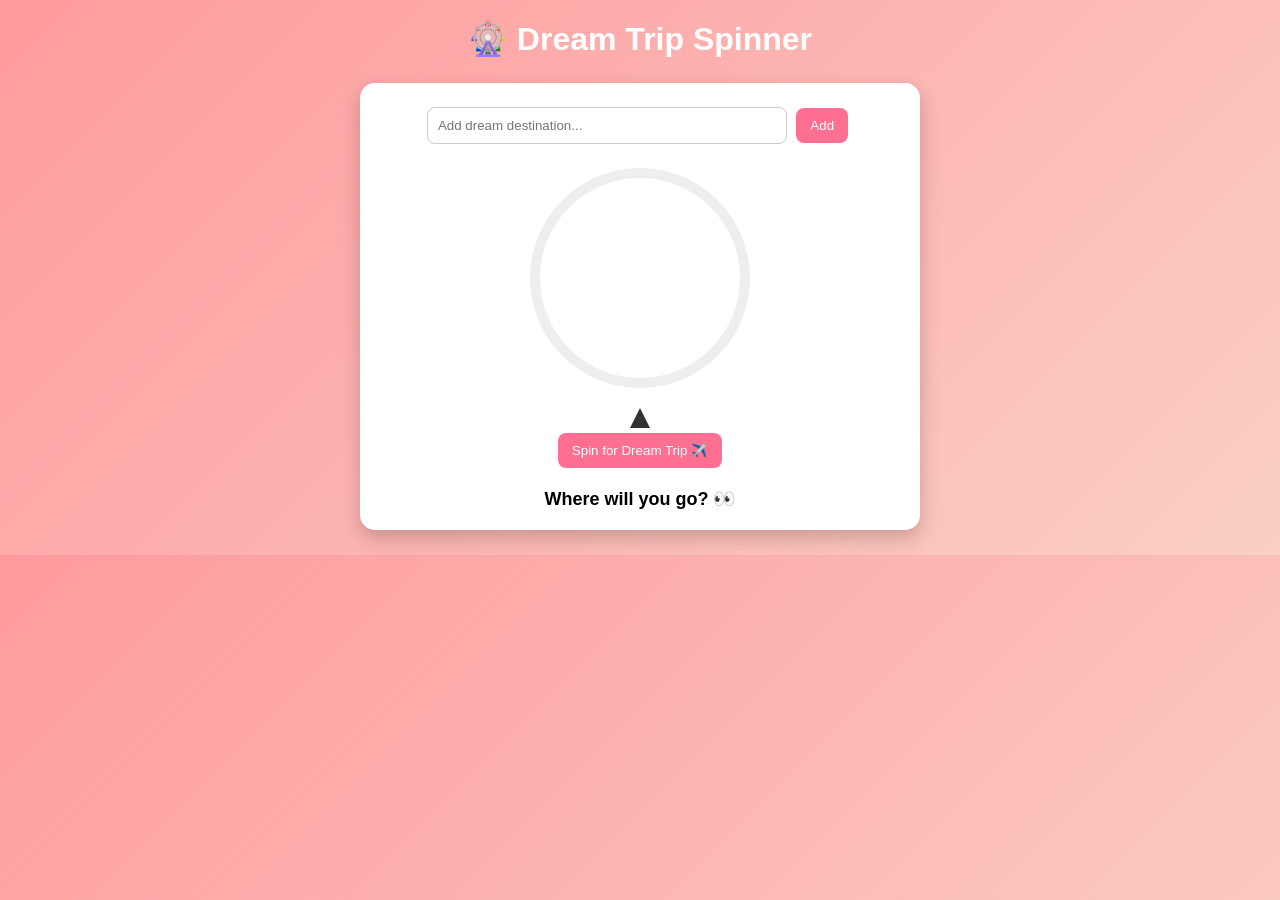
<file: ai.html>
<!DOCTYPE html>
<html lang="en">
<head>
<meta charset="UTF-8">
<meta name="viewport" content="width=device-width, initial-scale=1.0">
<title>Dream Travel Spinner Game</title>
<style>
body {
  font-family: Arial, sans-serif;
  background: linear-gradient(135deg, #ff9a9e, #fad0c4);
  margin: 0;
  text-align: center;
}

h1 {
  color: white;
  margin-top: 20px;
}

.container {
  background: white;
  max-width: 520px;
  margin: 25px auto;
  padding: 20px;
  border-radius: 15px;
  box-shadow: 0 8px 20px rgba(0,0,0,0.2);
}

input {
  padding: 10px;
  width: 65%;
  border-radius: 8px;
  border: 1px solid #ccc;
}

button {
  padding: 10px 14px;
  border: none;
  border-radius: 8px;
  background-color: #ff6f91;
  color: white;
  cursor: pointer;
  margin: 5px;
}

button:hover {
  background-color: #ff3e6c;
}

ul {
  list-style: none;
  padding: 0;
}

li {
  background: #f7f7f7;
  margin: 8px 0;
  padding: 10px;
  border-radius: 10px;
  display: flex;
  justify-content: space-between;
}

.completed {
  text-decoration: line-through;
  color: gray;
}

.spinner {
  margin: 20px auto;
  width: 200px;
  height: 200px;
  border-radius: 50%;
  border: 10px solid #eee;
  position: relative;
  overflow: hidden;
}

.pointer {
  width: 0;
  height: 0;
  border-left: 10px solid transparent;
  border-right: 10px solid transparent;
  border-bottom: 20px solid #333;
  margin: 0 auto;
}

.result {
  font-size: 18px;
  margin-top: 15px;
  font-weight: bold;
}
</style>
</head>
<body>

<h1>🎡 Dream Trip Spinner</h1>

<div class="container">
  <input type="text" id="destinationInput" placeholder="Add dream destination...">
  <button onclick="addDestination()">Add</button>

  <ul id="list"></ul>

  <div class="spinner" id="spinner"></div>
  <div class="pointer"></div>

  <button onclick="spin()">Spin for Dream Trip ✈️</button>

  <div class="result" id="result">Where will you go? 👀</div>
</div>

<script>
let destinations = [];

function addDestination() {
  const input = document.getElementById('destinationInput');
  const value = input.value.trim();

  if (value === '') return;

  destinations.push(value);

  const li = document.createElement('li');
  li.textContent = value;

  const deleteBtn = document.createElement('button');
  deleteBtn.textContent = '❌';
  deleteBtn.onclick = function() {
    destinations = destinations.filter(d => d !== value);
    li.remove();
  };

  li.appendChild(deleteBtn);
  document.getElementById('list').appendChild(li);

  input.value = '';
}

function spin() {
  if (destinations.length === 0) {
    alert('Add some dream destinations first! 🌍');
    return;
  }

  const randomIndex = Math.floor(Math.random() * destinations.length);
  const result = destinations[randomIndex];

  const spinner = document.getElementById('spinner');
  const degrees = 720 + Math.random() * 360;

  spinner.style.transition = 'transform 2s ease-out';
  spinner.style.transform = `rotate(${degrees}deg)`;

  setTimeout(() => {
    document.getElementById('result').textContent = '✨ Your dream trip: ' + result;
  }, 2000);
}
</script>

</body>
</html>
</file>
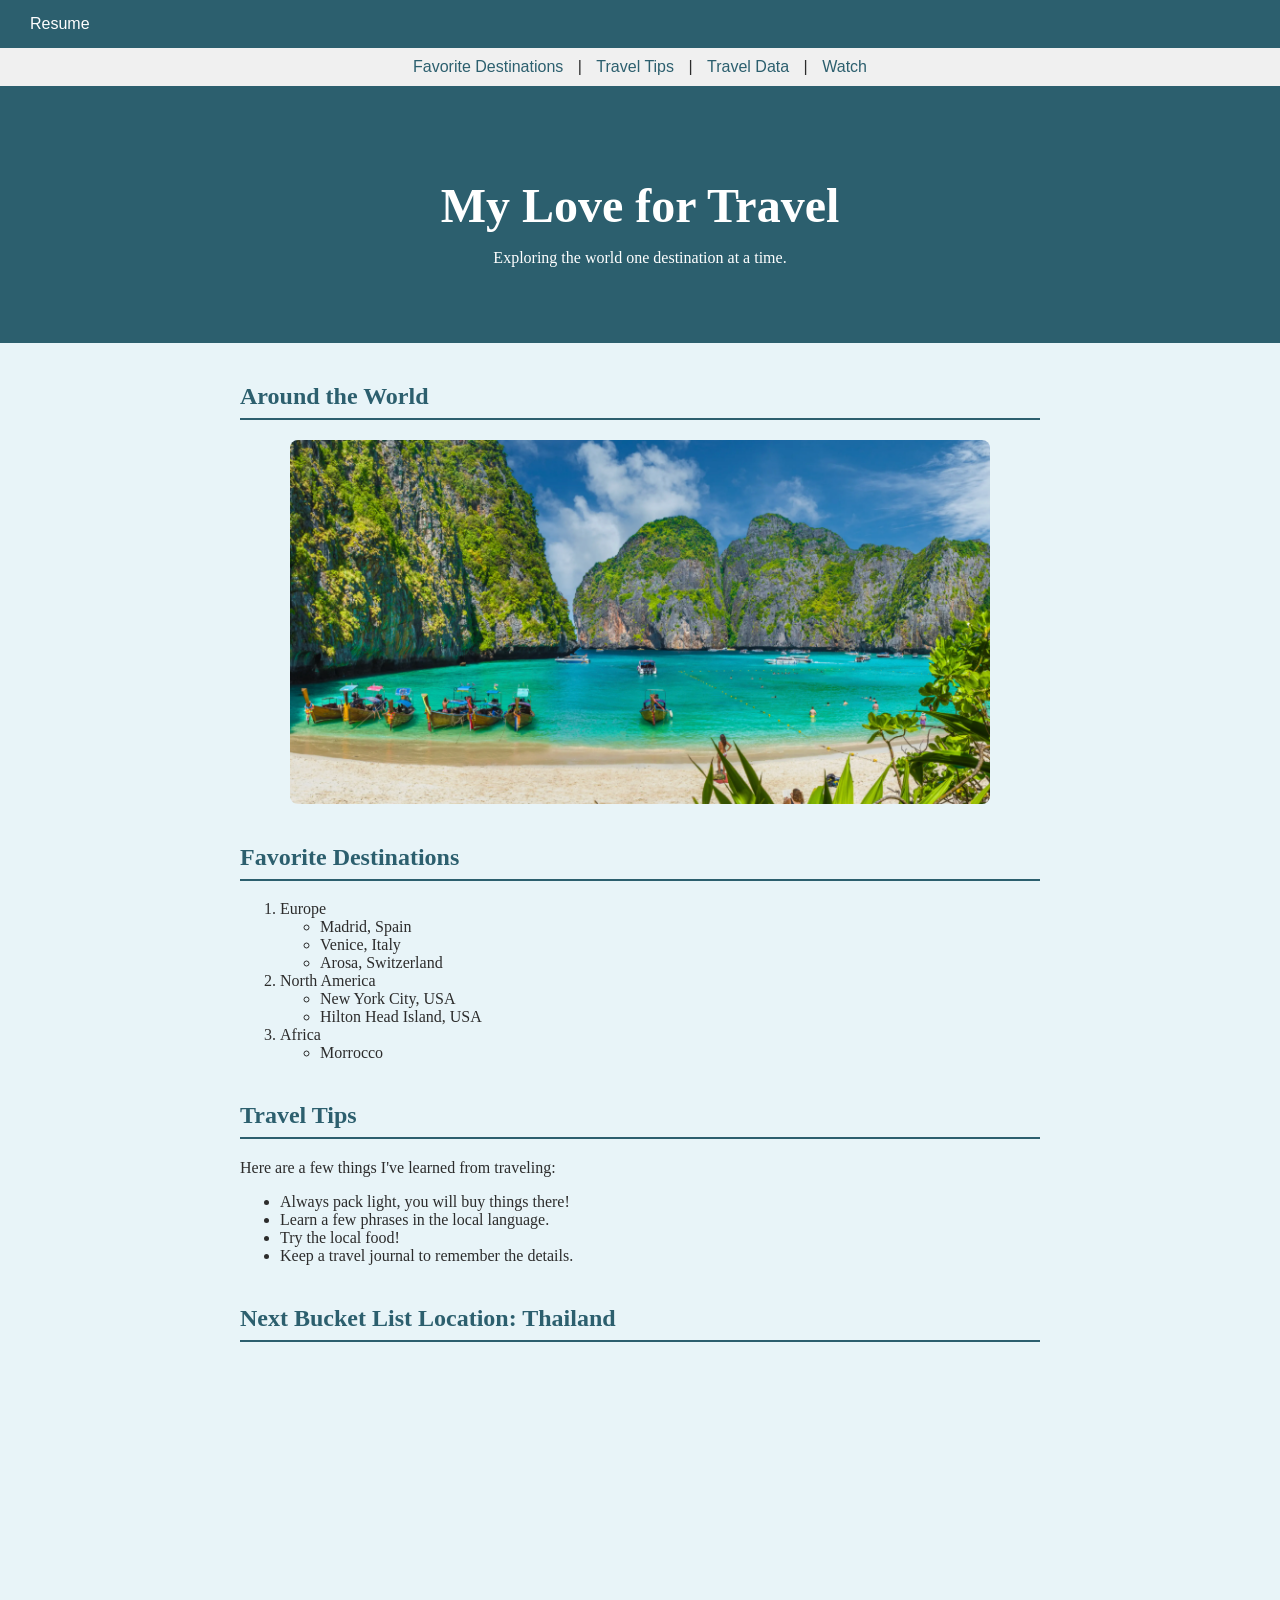
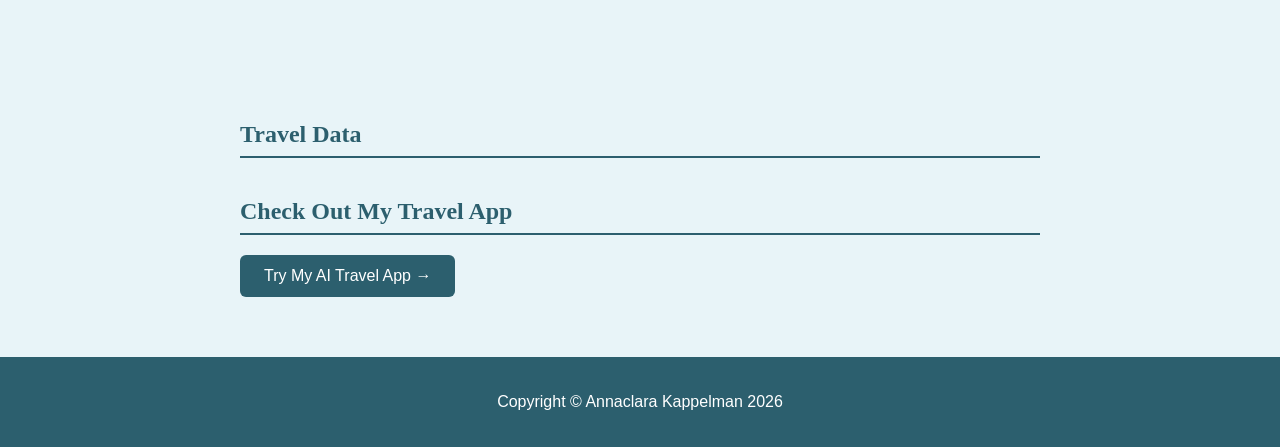
<file: FromScratch.html>
<!DOCTYPE html>
<html lang="en">
<head>
    <meta charset="utf-8" />
    <title>Annaclara's Travel Page</title>
    <link rel="stylesheet" href="css/mystyles.css" />
</head>
<body>

    <!-- Navigation back to professional pages -->
    <div class="navbar">
        <a href="index.html">Resume</a>
    </div>

    <!-- On-page anchor navigation -->
    <div class="anchor-nav">
        <a href="#favorites">Favorite Destinations</a> |
        <a href="#tips">Travel Tips</a> |
        <a href="#tableau">Travel Data</a> |
        <a href="#video">Watch</a>
    </div>

    <!-- Hero section -->
    <div class="hero">
        <h1>My Love for Travel</h1>
        <p>Exploring the world one destination at a time.</p>
    </div>

    <!-- Image section -->
    <div class="section">
        <h2>Around the World</h2>
        <img src= "assets/img/Thailand.png" alt="Travel photo" class="travel-img" />
    </div>

    <!-- Anchor target: Favorite Destinations -->
    <div class="section" id="favorites">
        <h2>Favorite Destinations</h2>

        <!-- Ordered list with embedded unordered list -->
        <ol>
            <li>Europe
                <ul>
                    <li>Madrid, Spain</li>
                    <li>Venice, Italy</li>
                    <li>Arosa, Switzerland</li>
                </ul>
            </li>
            <li>North America
                <ul>
                    <li>New York City, USA</li>
                    <li>Hilton Head Island, USA</li>
                </ul>
            </li>
            <li>Africa
                <ul>
                    <li>Morrocco</li>
                </ul>
            </li>
        </ol>
    </div>

    <!-- Travel Tips anchor -->
    <div class="section" id="tips">
        <h2>Travel Tips</h2>
        <p>Here are a few things I've learned from traveling:</p>
        <ul>
            <li>Always pack light, you will buy things there!</li>
            <li>Learn a few phrases in the local language.</li>
            <li>Try the local food!</li>
            <li>Keep a travel journal to remember the details.</li>
        </ul>
    </div>

    <!-- YouTube Video anchor -->
    <div class="section" id="video">
        <h2>Next Bucket List Location: Thailand</h2>
        <div class="video-wrapper">
            <iframe width="560" height="315" src="https://www.youtube.com/embed/ts7c6v2mKBM?si=ogwXWrlOb6DoflSM&amp;start=1" title="YouTube video player" frameborder="0" allow="accelerometer; autoplay; clipboard-write; encrypted-media; gyroscope; picture-in-picture; web-share" referrerpolicy="strict-origin-when-cross-origin" allowfullscreen></iframe>
        </div>
    </div>

    <!-- Tableau Graph anchor -->
    <div class="section" id="tableau">
        <h2>Travel Data</h2>
        <div class="tableau-wrapper">
            <!-- Replace this with your Tableau embed code -->
            <div class='tableauPlaceholder' id='viz1776574596358' style='position: relative'><noscript><a href='#'><img alt='Tourism in Countries ' src='https:&#47;&#47;public.tableau.com&#47;static&#47;images&#47;X2&#47;X2MFMHW6S&#47;1_rss.png' style='border: none' /></a></noscript><object class='tableauViz'  style='display:none;'><param name='host_url' value='https%3A%2F%2Fpublic.tableau.com%2F' /> <param name='embed_code_version' value='3' /> <param name='path' value='shared&#47;X2MFMHW6S' /> <param name='toolbar' value='yes' /><param name='static_image' value='https:&#47;&#47;public.tableau.com&#47;static&#47;images&#47;X2&#47;X2MFMHW6S&#47;1.png' /> <param name='animate_transition' value='yes' /><param name='display_static_image' value='yes' /><param name='display_spinner' value='yes' /><param name='display_overlay' value='yes' /><param name='display_count' value='yes' /><param name='language' value='en-US' /></object></div><script type='text/javascript'>var divElement = document.getElementById('viz1776574596358'); var vizElement = divElement.getElementsByTagName('object')[0]; if ( divElement.offsetWidth > 800 ) { vizElement.style.width='1000px';vizElement.style.height='827px';} else if ( divElement.offsetWidth > 500 ) { vizElement.style.width='1000px';vizElement.style.height='827px';} else { vizElement.style.width='100%';vizElement.style.height='877px';} var scriptElement = document.createElement('script'); scriptElement.src = 'https://public.tableau.com/javascripts/api/viz_v1.js'; vizElement.parentNode.insertBefore(scriptElement, vizElement);</script>
        </div>
    </div>

    <!-- Link to AI app -->
    <div class="section">
        <h2>Check Out My Travel App</h2>
        <a href="ai.html" class="app-link">Try My AI Travel App →</a>
    </div>

    <!-- Footer -->
    <div class="footer">
        <p>Copyright &copy; Annaclara Kappelman 2026</p>
    </div>

</body>
</html>
</file>
<file: css/mystyles.css>
/* Font family and body */
body {
    font-family: Georgia, serif;
    background-color: #e8f4f8;
    margin: 0;
    padding: 0;
    color: #2c2c2c;
}

/* Navbar div */
div.navbar {
    background-color: #2c5f6e;
    padding: 15px 30px;
    font-family: Arial, sans-serif;
}

div.navbar a {
    color: #ffffff;
    text-decoration: none;
    font-size: 16px;
    margin-right: 20px;
}

/* Anchor nav div */
div.anchor-nav {
    background-color: #f0f0f0;
    padding: 10px 30px;
    text-align: center;
    font-family: Arial, sans-serif;
}

div.anchor-nav a {
    color: #2c5f6e;
    text-decoration: none;
    margin: 0 10px;
}

/* Hero div */
div.hero {
    background-color: #2c5f6e;
    color: #ffffff;
    text-align: center;
    padding: 60px 20px;
    font-family: Georgia, serif;
}

div.hero h1 {
    font-size: 48px;
    margin-bottom: 10px;
}

/* Section div */
div.section {
    max-width: 800px;
    margin: 40px auto;
    padding: 0 20px;
}

div.section h2 {
    color: #2c5f6e;
    font-family: Georgia, serif;
    border-bottom: 2px solid #2c5f6e;
    padding-bottom: 8px;
}

/* Image */
.travel-img {
    width: 100%;
    max-width: 700px;
    display: block;
    margin: 20px auto;
    border-radius: 8px;
}

/* Video wrapper */
.video-wrapper {
    text-align: center;
    margin: 20px 0;
}

/* Tableau wrapper */
.tableau-wrapper {
    margin: 20px 0;
}

/* App link */
.app-link {
    display: inline-block;
    background-color: #2c5f6e;
    color: #ffffff;
    padding: 12px 24px;
    text-decoration: none;
    border-radius: 6px;
    font-family: Arial, sans-serif;
}

/* Footer div */
div.footer {
    background-color: #2c5f6e;
    color: #ffffff;
    text-align: center;
    padding: 20px;
    font-family: Arial, sans-serif;
    margin-top: 60px;
}
</file>
